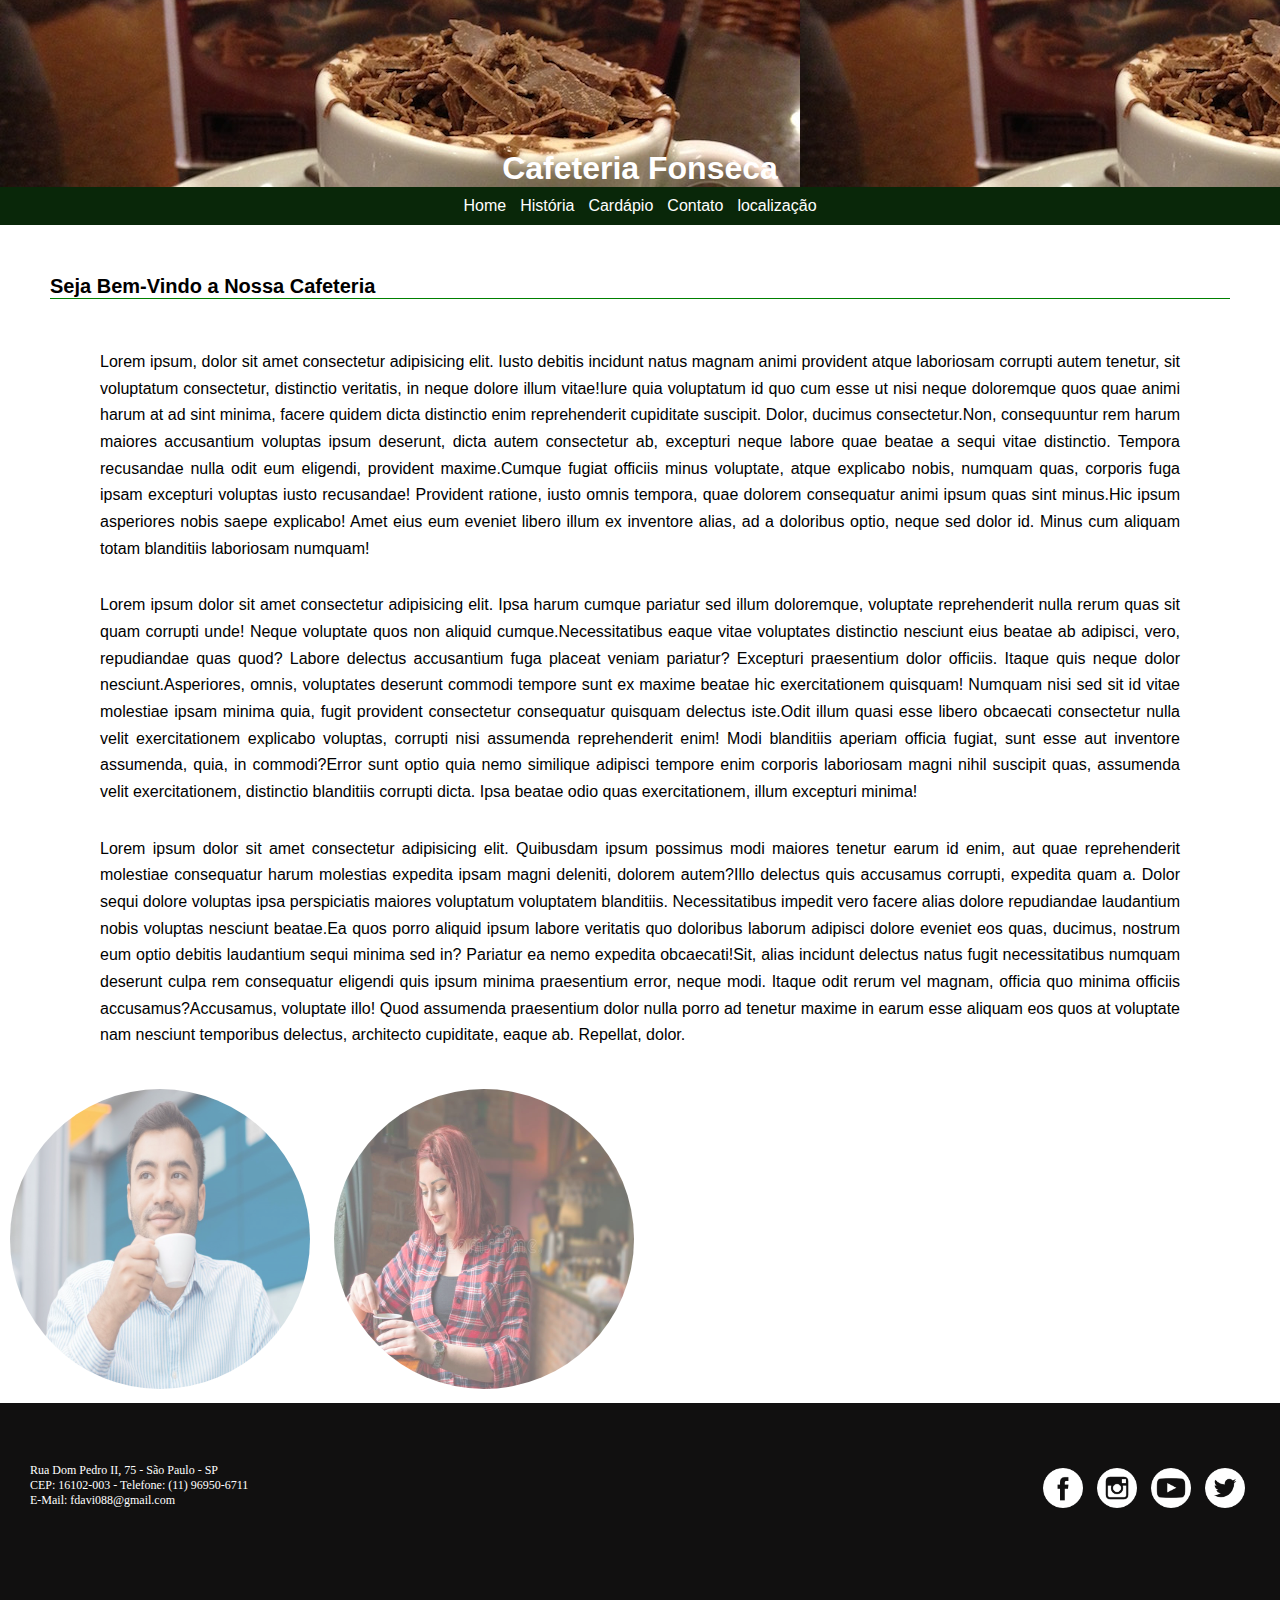
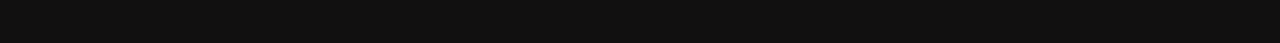
<file: index.html>
<!DOCTYPE html>
<html lang="pt-br">
<head>
    <meta charset="UTF-8">
    <meta http-equiv="X-UA-Compatible" content="IE=edge">
    <meta name="viewport" content="width=device-width, initial-scale=1.0">
    <title>Cafeteria Fonseca</title>
    <link rel="stylesheet" href="css/style.css">
</head>
<body>
    <!-- Vamos criar as áreas semanticas do site  
          As áreas são:
             header -> cabeçalho
                 nav -> barra de navegação entre as páginas
             main -> Área principal de dados de cada página
             footer -> rodapé com informações de localização e 
             redes sociais.
    -->
    <!-- INICIO DA ÁREA DO HEADER -->
    <header>
       <h1> Cafeteria Fonseca </h1>
       <nav>
           <ul>
               <li><a href="index.html">Home</a></li>
               <li><a href="historia.html">História</a></li>
               <li><a href="cardapio.html">Cardápio</a></li>
               <li><a href="contato.html">Contato</a></li>
               <li><a href="localizacao.html">localização</a></li>
           </ul>
       </nav>  
    </header>
    <!-- FIM DA ÁREA DO HEADER -->
    <!-- INICIO DA ÁREA DO MAIN -->
    <main>
       <h2>Seja Bem-Vindo a Nossa Cafeteria</h2>
        <p><span>Lorem ipsum, dolor sit amet consectetur adipisicing elit. Iusto debitis incidunt natus magnam animi provident atque laboriosam corrupti autem tenetur, sit voluptatum consectetur, distinctio veritatis, in neque dolore illum vitae!</span><span>Iure quia voluptatum id quo cum esse ut nisi neque doloremque quos quae animi harum at ad sint minima, facere quidem dicta distinctio enim reprehenderit cupiditate suscipit. Dolor, ducimus consectetur.</span><span>Non, consequuntur rem harum maiores accusantium voluptas ipsum deserunt, dicta autem consectetur ab, excepturi neque labore quae beatae a sequi vitae distinctio. Tempora recusandae nulla odit eum eligendi, provident maxime.</span><span>Cumque fugiat officiis minus voluptate, atque explicabo nobis, numquam quas, corporis fuga ipsam excepturi voluptas iusto recusandae! Provident ratione, iusto omnis tempora, quae dolorem consequatur animi ipsum quas sint minus.</span><span>Hic ipsum asperiores nobis saepe explicabo! Amet eius eum eveniet libero illum ex inventore alias, ad a doloribus optio, neque sed dolor id. Minus cum aliquam totam blanditiis laboriosam numquam!</span></p>
        <p><span>Lorem ipsum dolor sit amet consectetur adipisicing elit. Ipsa harum cumque pariatur sed illum doloremque, voluptate reprehenderit nulla rerum quas sit quam corrupti unde! Neque voluptate quos non aliquid cumque.</span><span>Necessitatibus eaque vitae voluptates distinctio nesciunt eius beatae ab adipisci, vero, repudiandae quas quod? Labore delectus accusantium fuga placeat veniam pariatur? Excepturi praesentium dolor officiis. Itaque quis neque dolor nesciunt.</span><span>Asperiores, omnis, voluptates deserunt commodi tempore sunt ex maxime beatae hic exercitationem quisquam! Numquam nisi sed sit id vitae molestiae ipsam minima quia, fugit provident consectetur consequatur quisquam delectus iste.</span><span>Odit illum quasi esse libero obcaecati consectetur nulla velit exercitationem explicabo voluptas, corrupti nisi assumenda reprehenderit enim! Modi blanditiis aperiam officia fugiat, sunt esse aut inventore assumenda, quia, in commodi?</span><span>Error sunt optio quia nemo similique adipisci tempore enim corporis laboriosam magni nihil suscipit quas, assumenda velit exercitationem, distinctio blanditiis corrupti dicta. Ipsa beatae odio quas exercitationem, illum excepturi minima!</span></p>
        <p><span>Lorem ipsum dolor sit amet consectetur adipisicing elit. Quibusdam ipsum possimus modi maiores tenetur earum id enim, aut quae reprehenderit molestiae consequatur harum molestias expedita ipsam magni deleniti, dolorem autem?</span><span>Illo delectus quis accusamus corrupti, expedita quam a. Dolor sequi dolore voluptas ipsa perspiciatis maiores voluptatum voluptatem blanditiis. Necessitatibus impedit vero facere alias dolore repudiandae laudantium nobis voluptas nesciunt beatae.</span><span>Ea quos porro aliquid ipsum labore veritatis quo doloribus laborum adipisci dolore eveniet eos quas, ducimus, nostrum eum optio debitis laudantium sequi minima sed in? Pariatur ea nemo expedita obcaecati!</span><span>Sit, alias incidunt delectus natus fugit necessitatibus numquam deserunt culpa rem consequatur eligendi quis ipsum minima praesentium error, neque modi. Itaque odit rerum vel magnam, officia quo minima officiis accusamus?</span><span>Accusamus, voluptate illo! Quod assumenda praesentium dolor nulla porro ad tenetur maxime in earum esse aliquam eos quos at voluptate nam nesciunt temporibus delectus, architecto cupiditate, eaque ab. Repellat, dolor.</span></p>
        
        <div id="imghome">
            <img src="img/tomarcafe1.jpg">
            <img src="img/tomarcafe3.jpg">

        </div>


    </main> 
    <!-- FIM DA ÁREA DO MAIN -->
    <!-- INICIO DA ÁREA DO FOOTER -->
    <footer>
        <div id="end">
            <p>Rua Dom Pedro II, 75 - São Paulo - SP</p>
            <p>CEP: 16102-003 - Telefone: (11) 96950-6711</p>
            <p>E-Mail: fdavi088@gmail.com</p>
        </div>
        <div id="redes">
              <!-- Comando "target="_blank"" serve pra quando o usuário clicar no link
                   de uma rede, ele abrir uma nova guia no navegador
                 -->
            <a href="htttp://www.facebook.com" target="_blank">
               <img src="img/facebook.png">
            </a>
            <a href="htttp://www.instagram.com" target="_blank">
                <img src="img/instagram.png">
            </a>
            <a href="htttp://www.youtube.com" target="_blank">
                <img src="img/youtube.png">
            </a>
            <a href="htttp://www.twitter.com" target="_blank">
                <img src="img/twitter.png">
            </a>
        </div>
    </footer>

















</body>
</html>
</file>
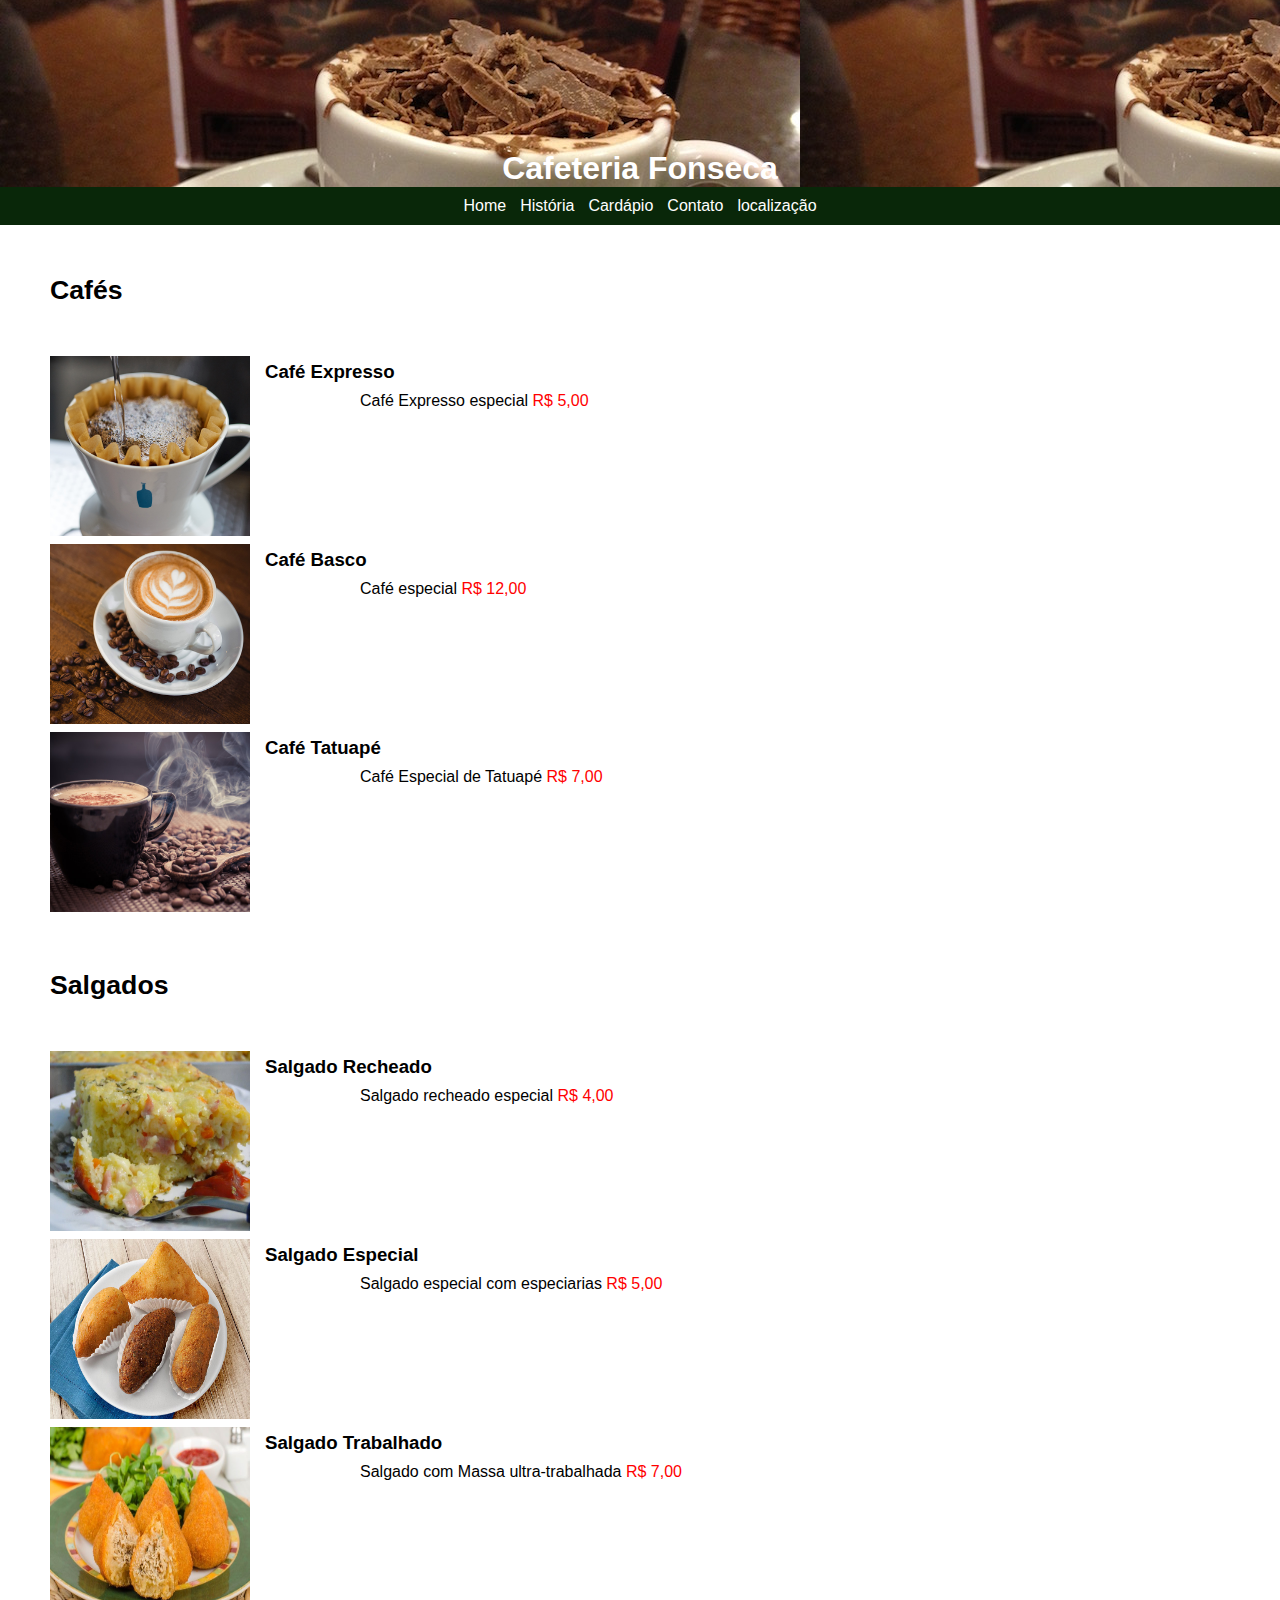
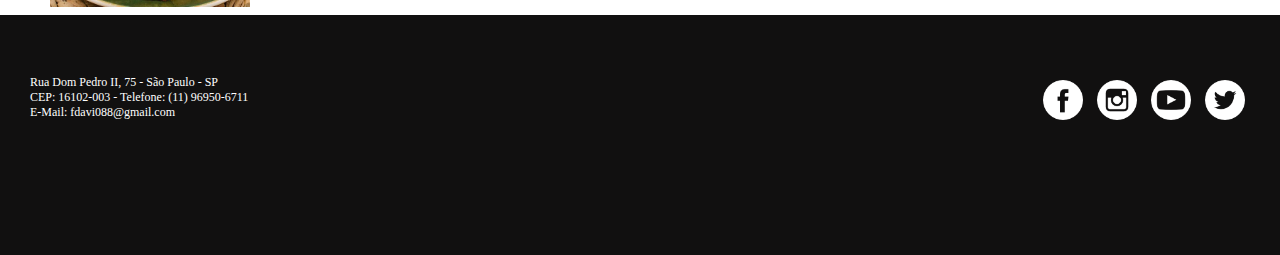
<file: cardapio.html>
<!DOCTYPE html>
<html lang="pt-br">
<head>
    <meta charset="UTF-8">
    <meta http-equiv="X-UA-Compatible" content="IE=edge">
    <meta name="viewport" content="width=device-width, initial-scale=1.0">
    <title>Cafeteria Fonseca</title>
    <link rel="stylesheet" href="css/style.css">
</head>
<body>
    <!-- Vamos criar as áreas semanticas do site  
          As áreas são:
             header -> cabeçalho
                 nav -> barra de navegação entre as páginas
             main -> Área principal de dados de cada página
             footer -> rodapé com informações de localização e 
             redes sociais.
    -->
    <!-- INICIO DA ÁREA DO HEADER -->
    <header>
       <h1> Cafeteria Fonseca </h1>
       <nav>
           <ul>
               <li><a href="index.html">Home</a></li>
               <li><a href="historia.html">História</a></li>
               <li><a href="cardapio.html">Cardápio</a></li>
               <li><a href="contato.html">Contato</a></li>
               <li><a href="localizacao.html">localização</a></li>
           </ul>
       </nav>  
    </header>
    <!-- FIM DA ÁREA DO HEADER -->
    <!-- INICIO DA ÁREA DO MAIN -->
    <main>
        <h3>Cafés</h3>
        <!-- inicio da área dos cafés -->
        <div id="area">
            <!-- Inicio do conteudo dos cafés-->
            <div id="conteudo">
                <!-- inicio da área imagem -->
                <div id="imagem">
                    <img src="img/cafe9.jpg" alt="Café Expresso">



                </div> 
                <!-- fim da área imagem -->
                <!-- inicio da área do texto da imagem -->
                <div id="texto">
                    <h5>Café Expresso</h5>
                    <p>Café Expresso especial<span> R$ 5,00</span></p>


                </div>
                <!-- fim da área do  texto da imagem -->
            </div>
            <!-- fim da área do conteudo dos cafés -->

            <!-- Inicio do conteudo dos cafés-->
            <div id="conteudo">
                <!-- inicio da área imagem -->
                <div id="imagem">
                    <img src="img/cafe2.jpg" alt="Café Basco">



                </div> 
                <!-- fim da área imagem -->
                <!-- inicio da área do texto da imagem -->
                <div id="texto">
                    <h5>Café Basco</h5>
                    <p>Café especial<span> R$ 12,00</span></p>


                </div>
                <!-- fim da área do  texto da imagem -->
            </div>
            <!-- fim da área do conteudo dos cafés -->

            <!-- Inicio do conteudo dos cafés-->
            <div id="conteudo">
                <!-- inicio da área imagem -->
                <div id="imagem">
                    <img src="img/cafe5.jpg" alt="Café Tatuapé">



                </div> 
                <!-- fim da área imagem -->
                <!-- inicio da área do texto da imagem -->
                <div id="texto">
                    <h5>Café Tatuapé</h5>
                    <p>Café Especial de Tatuapé<span> R$ 7,00</span></p>


                </div>
                <!-- fim da área do  texto da imagem -->
            </div>
            <!-- fim da área do conteudo dos cafés -->
        </div>
        <!-- fim da área dos cafés -->





               

       
       
       
       
        <h3>Salgados</h3>
        <!-- inicio da área dos salgados -->
        <div id="area">
            <!-- Inicio do conteudo dos salgados-->
            <div id="conteudo">
                <!-- inicio da área imagem -->
                <div id="imagem">
                    <img src="img/salgado1.jpg" alt="Salgado recheado">



                </div> 
                <!-- fim da área imagem -->
                <!-- inicio da área do texto da imagem -->
                <div id="texto">
                    <h5>Salgado Recheado</h5>
                    <p>Salgado recheado especial<span> R$ 4,00</span></p>


                </div>
                <!-- fim da área do  texto da imagem -->
            </div>
            <!-- fim da área do conteudo dos cafés -->

            <!-- Inicio do conteudo dos cafés-->
            <div id="conteudo">
                <!-- inicio da área imagem -->
                <div id="imagem">
                    <img src="img/salgado10.jpg" alt="Salgado Especial">



                </div> 
                <!-- fim da área imagem -->
                <!-- inicio da área do texto da imagem -->
                <div id="texto">
                    <h5>Salgado Especial</h5>
                    <p>Salgado especial com especiarias<span> R$ 5,00</span></p>


                </div>
                <!-- fim da área do  texto da imagem -->
            </div>
            <!-- fim da área do conteudo dos salgados -->

            <!-- Inicio do conteudo dos salgados-->
            <div id="conteudo">
                <!-- inicio da área imagem -->
                <div id="imagem">
                    <img src="img/salgado3.jpg" alt="Salgado Massa ultra-trabalhada">



                </div> 
                <!-- fim da área imagem -->
                <!-- inicio da área do texto da imagem -->
                <div id="texto">
                    <h5>Salgado Trabalhado</h5>
                    <p>Salgado com Massa ultra-trabalhada<span> R$ 7,00</span></p>


                </div>
                <!-- fim da área do  texto da imagem -->
            </div>
            <!-- fim da área do conteudo dos salgados -->
        </div>
        <!-- fim da área dos salgados -->


    </main> 
    <!-- FIM DA ÁREA DO MAIN -->
    <!-- INICIO DA ÁREA DO FOOTER -->
    <footer>
        <div id="end">
            <p>Rua Dom Pedro II, 75 - São Paulo - SP</p>
            <p>CEP: 16102-003 - Telefone: (11) 96950-6711</p>
            <p>E-Mail: fdavi088@gmail.com</p>
        </div>
        <div id="redes">
              <!-- Comando "target="_blank"" serve pra quando o usuário clicar no link
                   de uma rede, ele abrir uma nova guia no navegador
                 -->
            <a href="htttp://www.facebook.com" target="_blank">
               <img src="img/facebook.png">
            </a>
            <a href="htttp://www.instagram.com" target="_blank">
                <img src="img/instagram.png">
            </a>
            <a href="htttp://www.youtube.com" target="_blank">
                <img src="img/youtube.png">
            </a>
            <a href="htttp://www.twitter.com" target="_blank">
                <img src="img/twitter.png">
            </a>
        </div>
    </footer>

















</body>
</html>
</file>
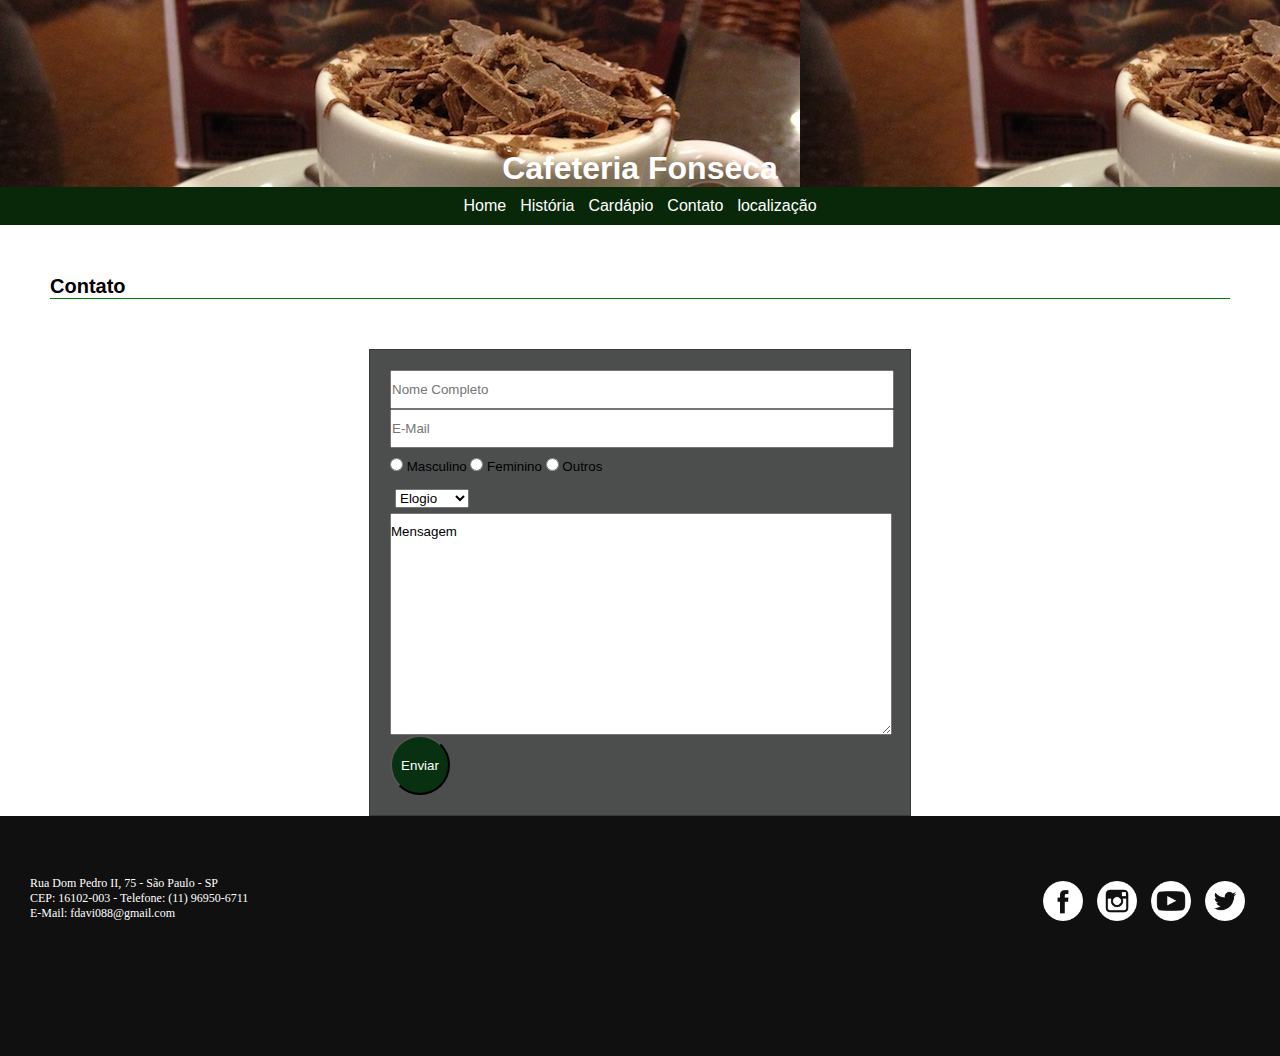
<file: contato.html>
<!DOCTYPE html>
<html lang="pt-br">
<head>
    <meta charset="UTF-8">
    <meta http-equiv="X-UA-Compatible" content="IE=edge">
    <meta name="viewport" content="width=device-width, initial-scale=1.0">
    <title>Cafeteria Fonseca</title>
    <link rel="stylesheet" href="css/style.css">
</head>
<body>
    <!-- Vamos criar as áreas semanticas do site  
          As áreas são:
             header -> cabeçalho
                 nav -> barra de navegação entre as páginas
             main -> Área principal de dados de cada página
             footer -> rodapé com informações de localização e 
             redes sociais.
    -->
    <!-- INICIO DA ÁREA DO HEADER -->
    <header>
       <h1> Cafeteria Fonseca </h1>
       <nav>
           <ul>
               <li><a href="index.html">Home</a></li>
               <li><a href="historia.html">História</a></li>
               <li><a href="cardapio.html">Cardápio</a></li>
               <li><a href="contato.html">Contato</a></li>
               <li><a href="localizacao.html">localização</a></li>
           </ul>
       </nav>  
    </header>
    <!-- FIM DA ÁREA DO HEADER -->
    <!-- INICIO DA ÁREA DO MAIN -->
    <main>
      <h2>Contato</h2>
       <!-- Criação de formulário com as tags HTML  
        form -> formulário
        input -> Caixa para o Usuário fazer a entrada de texto
        input radio -> Botão de opção
        select -> Menu de Seleção
        textarea -> Caixa onde o usuário poderá escrever uma mensagem
        input submit -> Botão para o envio de Dados--> 

      <form>

        <input type="text" placeholder="Nome Completo" required>
        <input type="email" placeholder="E-Mail" required>
        <span>
            <input type="radio" name="Sexo" value="Masculino"> Masculino
            <input type="radio" name="Sexo" value="Feminino"> Feminino
            <input type="radio" name="Sexo" value="Outros"> Outros
        </span>
        <select>
            <option>Elogio</option>
            <option>Crítica</option>
            <option>Dúvida</option>
            <option>Outros...</option>
        </select>
        <textarea>Mensagem</textarea>
        <input type="submit" value="Enviar">
        
        
      </form>
     

    </main> 
    <!-- FIM DA ÁREA DO MAIN -->
    <!-- INICIO DA ÁREA DO FOOTER -->
    <footer>
        <div id="end">
            <p>Rua Dom Pedro II, 75 - São Paulo - SP</p>
            <p>CEP: 16102-003 - Telefone: (11) 96950-6711</p>
            <p>E-Mail: fdavi088@gmail.com</p>
        </div>
        <div id="redes">
              <!-- Comando "target="_blank"" serve pra quando o usuário clicar no link
                   de uma rede, ele abrir uma nova guia no navegador
                 -->
            <a href="htttp://www.facebook.com" target="_blank">
               <img src="img/facebook.png">
            </a>
            <a href="htttp://www.instagram.com" target="_blank">
                <img src="img/instagram.png">
            </a>
            <a href="htttp://www.youtube.com" target="_blank">
                <img src="img/youtube.png">
            </a>
            <a href="htttp://www.twitter.com" target="_blank">
                <img src="img/twitter.png">
            </a>
        </div>
    </footer>

















</body>
</html>
</file>
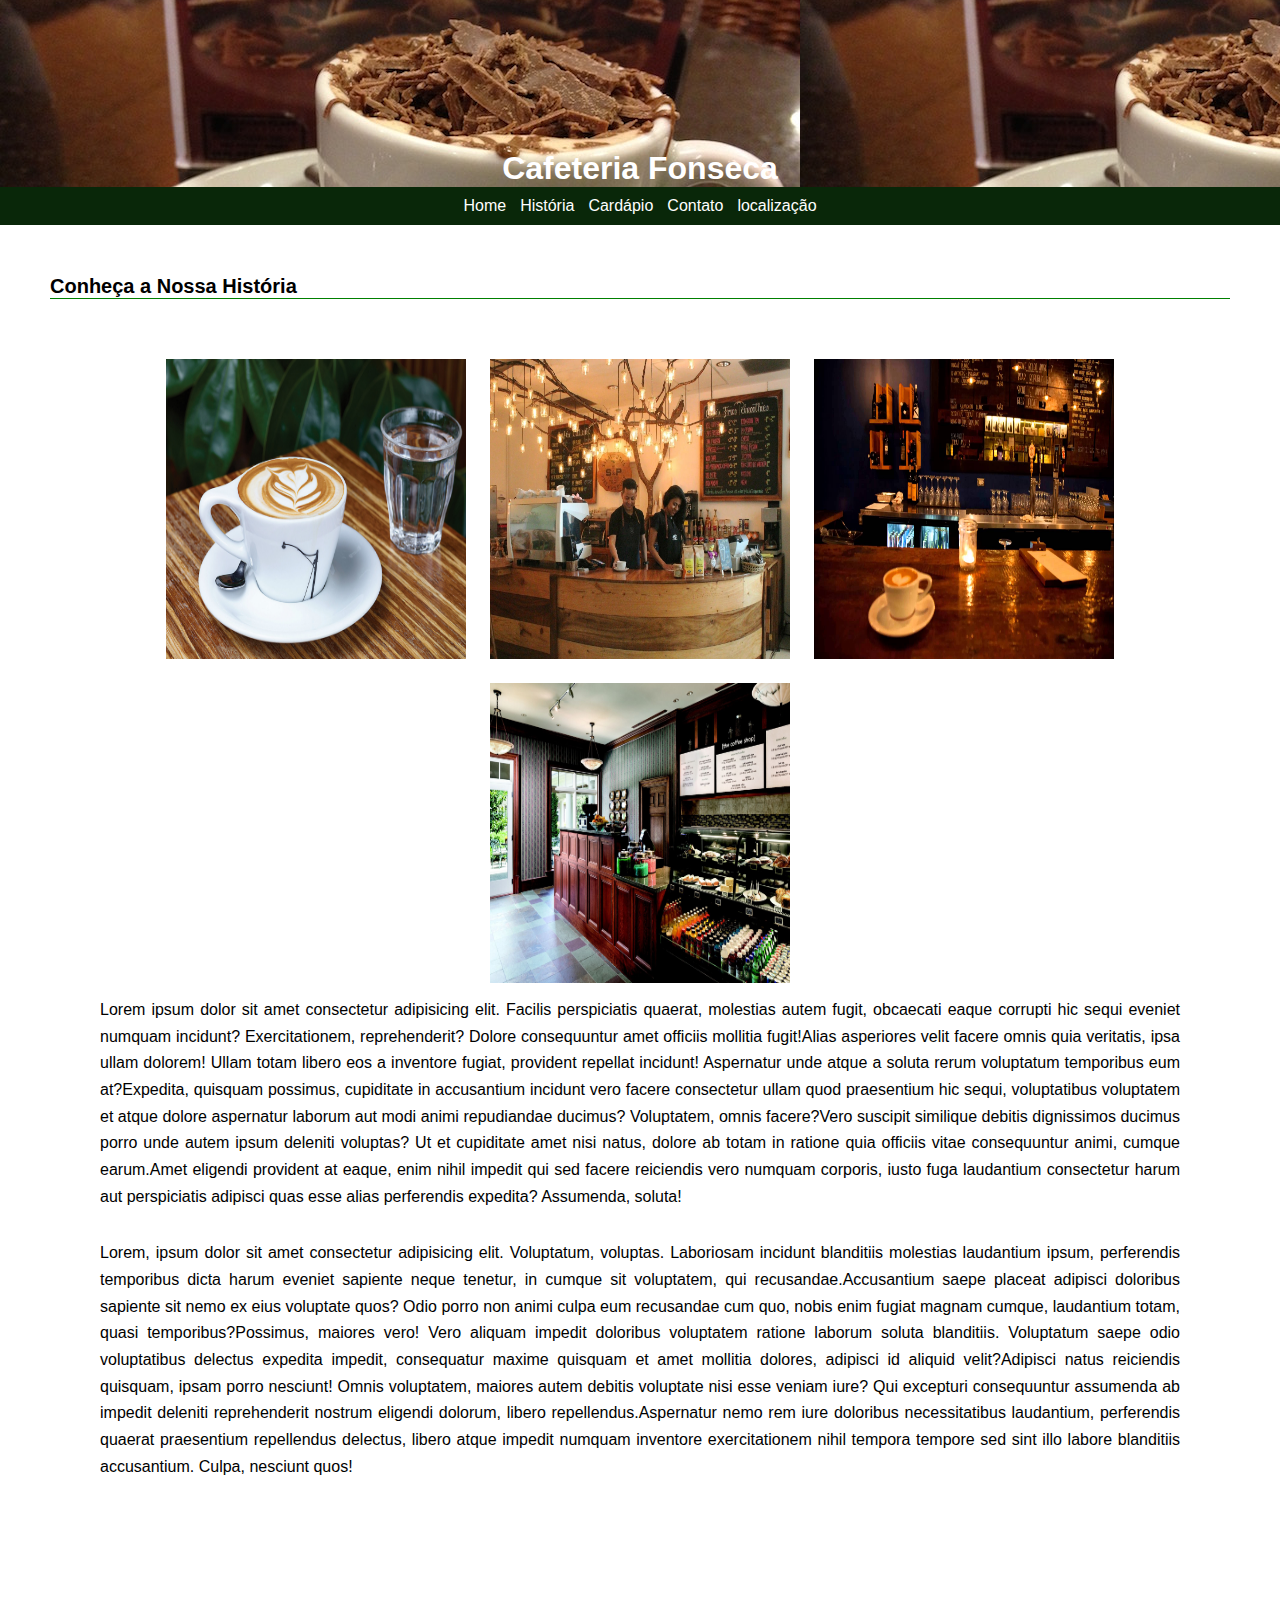
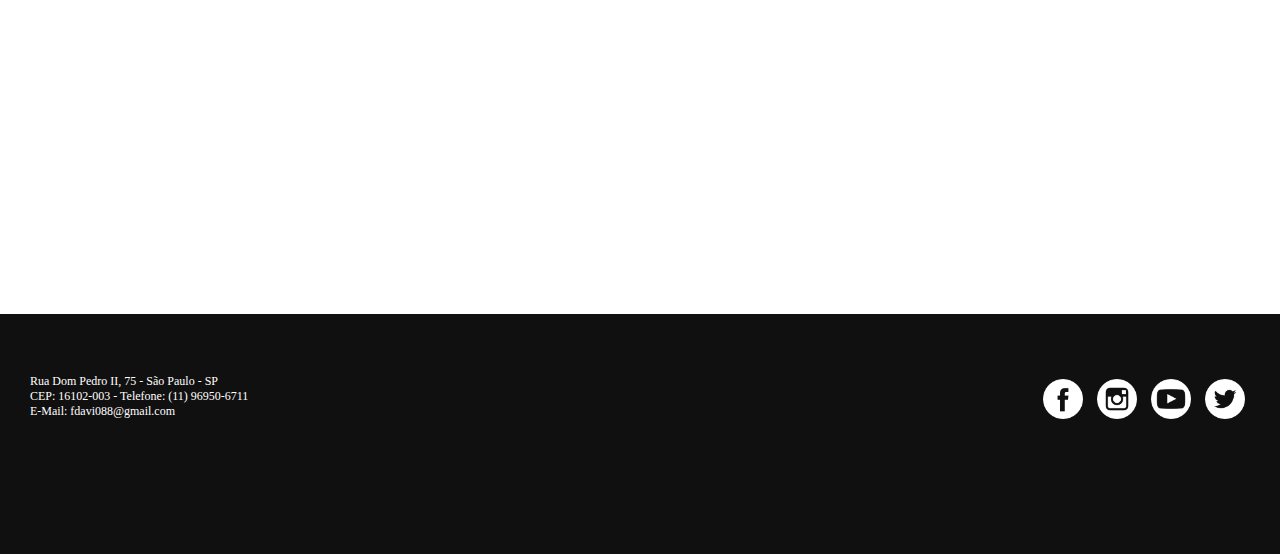
<file: historia.html>
<!DOCTYPE html>
<html lang="pt-br">
<head>
    <meta charset="UTF-8">
    <meta http-equiv="X-UA-Compatible" content="IE=edge">
    <meta name="viewport" content="width=device-width, initial-scale=1.0">
    <title>Cafeteria Fonseca</title>
    <link rel="stylesheet" href="css/style.css">
</head>
<body>
    <!-- Vamos criar as áreas semanticas do site  
          As áreas são:
             header -> cabeçalho
                 nav -> barra de navegação entre as páginas
             main -> Área principal de dados de cada página
             footer -> rodapé com informações de localização e 
             redes sociais.
    -->
    <!-- INICIO DA ÁREA DO HEADER -->
    <header>
       <h1> Cafeteria Fonseca </h1>
       <nav>
           <ul>
               <li><a href="index.html">Home</a></li>
               <li><a href="historia.html">História</a></li>
               <li><a href="cardapio.html">Cardápio</a></li>
               <li><a href="contato.html">Contato</a></li>
               <li><a href="localizacao.html">localização</a></li>
           </ul>
       </nav>  
    </header>
    <!-- FIM DA ÁREA DO HEADER -->
    <!-- INICIO DA ÁREA DO MAIN -->
    <main>
       <h2>Conheça a Nossa História</h2>
       <div id="imghistoria">
           <img src="img/cafeteria6.jpg" alt="">
           <img src="img/cafeteria5.jpg" alt="">
           <img src="img/cafeteria4.jpg" alt="">
           <img src="img/cafeteria3.jpg" alt="">
       </div>
       <p><span>Lorem ipsum dolor sit amet consectetur adipisicing elit. Facilis perspiciatis quaerat, molestias autem fugit, obcaecati eaque corrupti hic sequi eveniet numquam incidunt? Exercitationem, reprehenderit? Dolore consequuntur amet officiis mollitia fugit!</span><span>Alias asperiores velit facere omnis quia veritatis, ipsa ullam dolorem! Ullam totam libero eos a inventore fugiat, provident repellat incidunt! Aspernatur unde atque a soluta rerum voluptatum temporibus eum at?</span><span>Expedita, quisquam possimus, cupiditate in accusantium incidunt vero facere consectetur ullam quod praesentium hic sequi, voluptatibus voluptatem et atque dolore aspernatur laborum aut modi animi repudiandae ducimus? Voluptatem, omnis facere?</span><span>Vero suscipit similique debitis dignissimos ducimus porro unde autem ipsum deleniti voluptas? Ut et cupiditate amet nisi natus, dolore ab totam in ratione quia officiis vitae consequuntur animi, cumque earum.</span><span>Amet eligendi provident at eaque, enim nihil impedit qui sed facere reiciendis vero numquam corporis, iusto fuga laudantium consectetur harum aut perspiciatis adipisci quas esse alias perferendis expedita? Assumenda, soluta!</span></p>
       <p><span>Lorem, ipsum dolor sit amet consectetur adipisicing elit. Voluptatum, voluptas. Laboriosam incidunt blanditiis molestias laudantium ipsum, perferendis temporibus dicta harum eveniet sapiente neque tenetur, in cumque sit voluptatem, qui recusandae.</span><span>Accusantium saepe placeat adipisci doloribus sapiente sit nemo ex eius voluptate quos? Odio porro non animi culpa eum recusandae cum quo, nobis enim fugiat magnam cumque, laudantium totam, quasi temporibus?</span><span>Possimus, maiores vero! Vero aliquam impedit doloribus voluptatem ratione laborum soluta blanditiis. Voluptatum saepe odio voluptatibus delectus expedita impedit, consequatur maxime quisquam et amet mollitia dolores, adipisci id aliquid velit?</span><span>Adipisci natus reiciendis quisquam, ipsam porro nesciunt! Omnis voluptatem, maiores autem debitis voluptate nisi esse veniam iure? Qui excepturi consequuntur assumenda ab impedit deleniti reprehenderit nostrum eligendi dolorum, libero repellendus.</span><span>Aspernatur nemo rem iure doloribus necessitatibus laudantium, perferendis quaerat praesentium repellendus delectus, libero atque impedit numquam inventore exercitationem nihil tempora tempore sed sint illo labore blanditiis accusantium. Culpa, nesciunt quos!</span></p>
       
         <div id="video">
            <iframe src="https://www.youtube.com/embed/9deSqzDTMwQ" title="YouTube video player" frameborder="0" allow="accelerometer; autoplay; clipboard-write; encrypted-media; gyroscope; picture-in-picture" allowfullscreen></iframe>
         </div>
    </main> 
    <!-- FIM DA ÁREA DO MAIN -->
    <!-- INICIO DA ÁREA DO FOOTER -->
    <footer>
        <div id="end">
            <p>Rua Dom Pedro II, 75 - São Paulo - SP</p>
            <p>CEP: 16102-003 - Telefone: (11) 96950-6711</p>
            <p>E-Mail: fdavi088@gmail.com</p>
        </div>
        <div id="redes">
              <!-- Comando "target="_blank"" serve pra quando o usuário clicar no link
                   de uma rede, ele abrir uma nova guia no navegador
                 -->
            <a href="htttp://www.facebook.com" target="_blank">
               <img src="img/facebook.png">
            </a>
            <a href="htttp://www.instagram.com" target="_blank">
                <img src="img/instagram.png">
            </a>
            <a href="htttp://www.youtube.com" target="_blank">
                <img src="img/youtube.png">
            </a>
            <a href="htttp://www.twitter.com" target="_blank">
                <img src="img/twitter.png">
            </a>
        </div>
    </footer>

















</body>
</html>
</file>
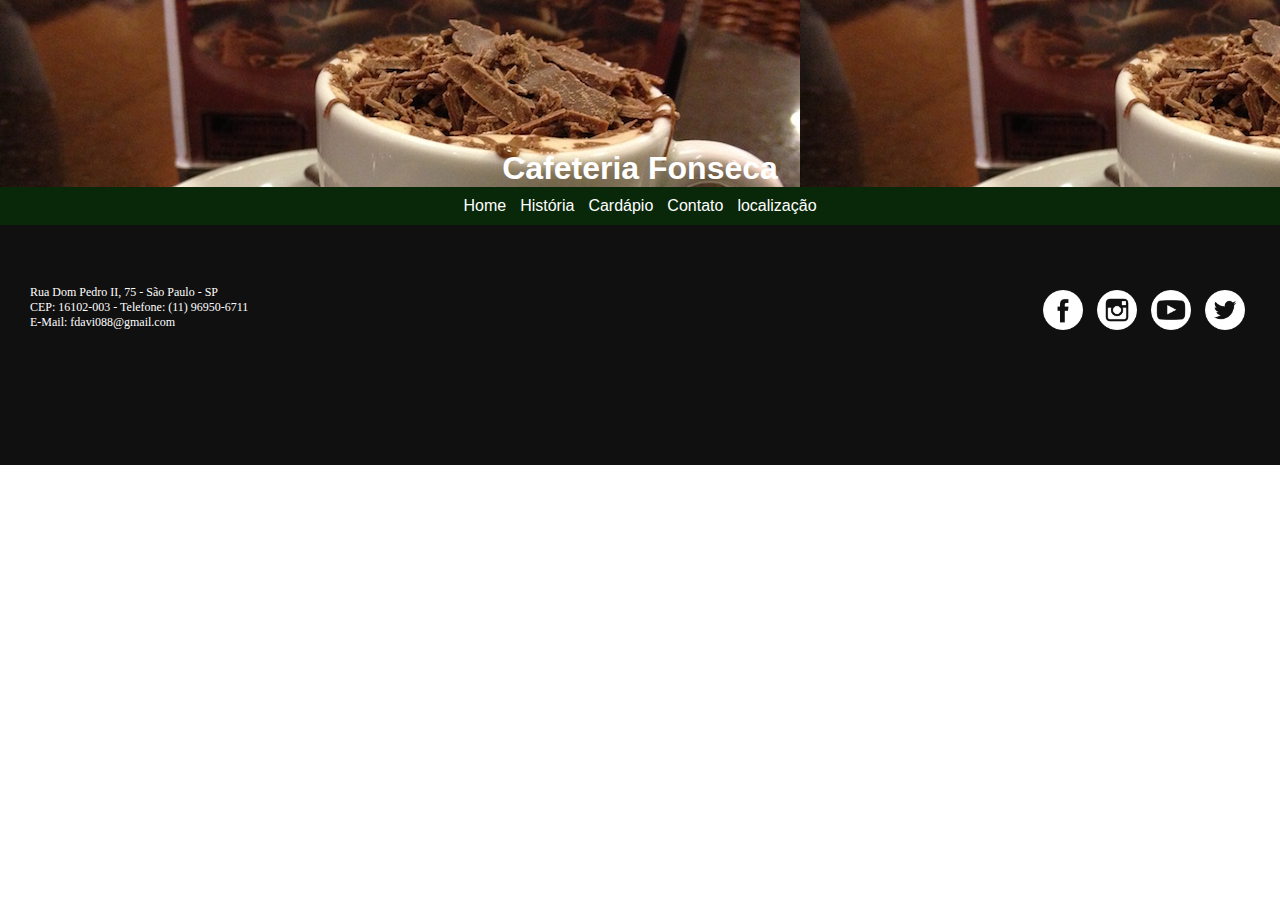
<file: layout.html>
<!DOCTYPE html>
<html lang="pt-br">
<head>
    <meta charset="UTF-8">
    <meta http-equiv="X-UA-Compatible" content="IE=edge">
    <meta name="viewport" content="width=device-width, initial-scale=1.0">
    <title>Cafeteria Fonseca</title>
    <link rel="stylesheet" href="css/style.css">
</head>
<body>
    <!-- Vamos criar as áreas semanticas do site  
          As áreas são:
             header -> cabeçalho
                 nav -> barra de navegação entre as páginas
             main -> Área principal de dados de cada página
             footer -> rodapé com informações de localização e 
             redes sociais.
    -->
    <!-- INICIO DA ÁREA DO HEADER -->
    <header>
       <h1> Cafeteria Fonseca </h1>
       <nav>
           <ul>
               <li><a href="index.html">Home</a></li>
               <li><a href="historia.html">História</a></li>
               <li><a href="cardapio.html">Cardápio</a></li>
               <li><a href="contato.html">Contato</a></li>
               <li><a href="localizacao.html">localização</a></li>
           </ul>
       </nav>  
    </header>
    <!-- FIM DA ÁREA DO HEADER -->
    <!-- INICIO DA ÁREA DO MAIN -->
    <main></main> 
    <!-- FIM DA ÁREA DO MAIN -->
    <!-- INICIO DA ÁREA DO FOOTER -->
    <footer>
        <div id="end">
            <p>Rua Dom Pedro II, 75 - São Paulo - SP</p>
            <p>CEP: 16102-003 - Telefone: (11) 96950-6711</p>
            <p>E-Mail: fdavi088@gmail.com</p>
        </div>
        <div id="redes">
              <!-- Comando "target="_blank"" serve pra quando o usuário clicar no link
                   de uma rede, ele abrir uma nova guia no navegador
                 -->
            <a href="htttp://www.facebook.com" target="_blank">
               <img src="img/facebook.png">
            </a>
            <a href="htttp://www.instagram.com" target="_blank">
                <img src="img/instagram.png">
            </a>
            <a href="htttp://www.youtube.com" target="_blank">
                <img src="img/youtube.png">
            </a>
            <a href="htttp://www.twitter.com" target="_blank">
                <img src="img/twitter.png">
            </a>
        </div>
    </footer>

















</body>
</html>
</file>
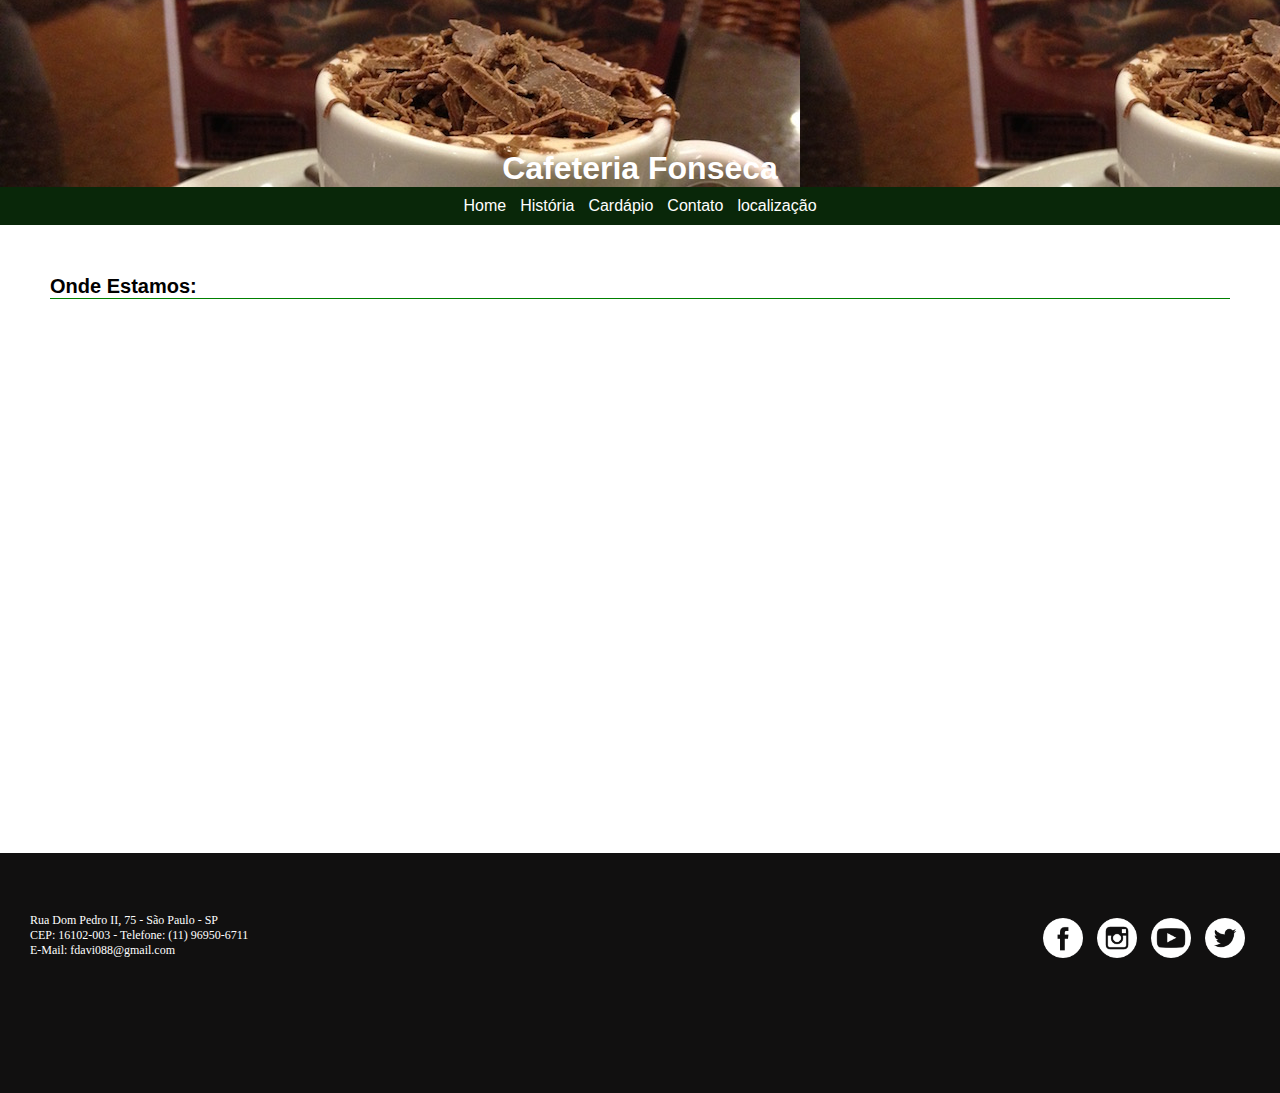
<file: localizacao.html>
<!DOCTYPE html>
<html lang="pt-br">
<head>
    <meta charset="UTF-8">
    <meta http-equiv="X-UA-Compatible" content="IE=edge">
    <meta name="viewport" content="width=device-width, initial-scale=1.0">
    <title>Cafeteria Fonseca</title>
    <link rel="stylesheet" href="css/style.css">
</head>
<body>
    <!-- Vamos criar as áreas semanticas do site  
          As áreas são:
             header -> cabeçalho
                 nav -> barra de navegação entre as páginas
             main -> Área principal de dados de cada página
             footer -> rodapé com informações de localização e 
             redes sociais.
    -->
    <!-- INICIO DA ÁREA DO HEADER -->
    <header>
       <h1> Cafeteria Fonseca </h1>
       <nav>
           <ul>
               <li><a href="index.html">Home</a></li>
               <li><a href="historia.html">História</a></li>
               <li><a href="cardapio.html">Cardápio</a></li>
               <li><a href="contato.html">Contato</a></li>
               <li><a href="localizacao.html">localização</a></li>
           </ul>
       </nav>  
    </header>
    <!-- FIM DA ÁREA DO HEADER -->
    <!-- INICIO DA ÁREA DO MAIN -->
    <main>
        <h2>Onde Estamos:</h2>
        <div id="mapa">
            <iframe src="https://www.google.com/maps/embed?pb=!1m18!1m12!1m3!1d29265.967620886153!2d-46.38082240079818!3d-23.523654676112397!2m3!1f0!2f0!3f0!3m2!1i1024!2i768!4f13.1!3m3!1m2!1s0x0%3A0xd6462307f1d31df!2sCafeteria%20Mr.Cut!5e0!3m2!1spt-PT!2sbr!4v1627248361246!5m2!1spt-PT!2sbr" style="border:0;" allowfullscreen="" loading="lazy"></iframe>
        </div>
    </main> 
    <!-- FIM DA ÁREA DO MAIN -->
    <!-- INICIO DA ÁREA DO FOOTER -->
    <footer>
        <div id="end">
            <p>Rua Dom Pedro II, 75 - São Paulo - SP</p>
            <p>CEP: 16102-003 - Telefone: (11) 96950-6711</p>
            <p>E-Mail: fdavi088@gmail.com</p>
        </div>
        <div id="redes">
              <!-- Comando "target="_blank"" serve pra quando o usuário clicar no link
                   de uma rede, ele abrir uma nova guia no navegador
                 -->
            <a href="htttp://www.facebook.com" target="_blank">
               <img src="img/facebook.png">
            </a>
            <a href="htttp://www.instagram.com" target="_blank">
                <img src="img/instagram.png">
            </a>
            <a href="htttp://www.youtube.com" target="_blank">
                <img src="img/youtube.png">
            </a>
            <a href="htttp://www.twitter.com" target="_blank">
                <img src="img/twitter.png">
            </a>
        </div>
    </footer>

















</body>
</html>
</file>
<file: css/style.css>
/* A aplicação do Asterisco(*) no arquivo do CSS informa ao navegador que todos 
os elementos da tela receberão esta formatação */
* {
  margin: 0; /* Estamos zerando as margens externas dos elementos*/
  padding: 0; /* Estamos zerando as margens internas dos elementos*/
}
/* Vamos aplicar ana tag Header cor de fundo e padding  */
header {
  background-image: url("../img/cafe6.jpg");
  background-position: 0-100px;
  padding-top: 150px;
  transition: ease 1s; /*Efeito de animação com transition. Efeito ease 
                       com tempo de 2s*/
}
/* Formatar a Tag h1 que está dentro do header */
header h1 {
  color: #fff; /*Cor da Letra*/
  font-family: "Arial"; /*Mudar o tipo da letra pra Arial*/
  text-align: center; /*Alinhando o texto no centro*/
}
header nav {
  background-color: rgb(9, 39, 9);
  text-align: center;
  padding: 5px;
}
header nav ul li {
  /* Vamos exibir os itens da lista um ao lado do outro. Usaremos
  O comando display (tela|exibir) inline-block(bloco em linha)  */
  display: inline-block;
  margin: 5px;
}
header nav ul li a {
  color: #fff;
  font-family: "Arial";
  /* Comando pra retirar a decoração ou sublinhagem do texto */
  text-decoration: none;
}
header nav ul li a:hover {
  color: seagreen;
}
footer {
  /* Aplicando cor de fundo no rodapé */
  background-color: rgb(17, 16, 16);
  /* Aplicando margem interna */
  padding: 30px;
  padding-top: 60px;
  /* Altura do rodapé */
  height: 150px;
}
/* Para fazer a formatação em um id definido é necessário que 
você adicione sustenido (#) ao inicio do nome do id. Neste caso
nossa div tem o id chamado end, então aplicamos desta forma: #end */
footer #end {
  color: #fff;
  font-family: "Verdana";
  font-size: 12px;
  float: left;
}
footer #redes {
  /* border: solid 1px green; */
  float: right;
}
footer #redes a {
  text-decoration: none;
}
footer #redes a img {
  width: 40px; /*Diminuir a largura da imagem*/
  right: 40px; /*Diminuir a altura da imagem*/
  margin: 5px; /*Criar um espaço entre uma rede e outra*/
  transition: ease 0.5s;
}
footer #redes a img:hover {
  /* Realizar uma rotação de 360º na imagem */
  transform: rotate(360deg);
}
/*--------------- INÍCIO DA FORMATAÇÃO DA PÁGINA INDEX------------ */
main h2 {
  font-family: "Arial";
  font-size: 20px;
  margin: 50px;
  border-bottom: green 1px solid;
}
main p {
  margin-left: 100px; /*Criando margens no texto para não ficarem colados no canto da tela*/
  margin-right: 100px;
  margin-bottom: 30px; /*margem na parte inferior de cada parágrafo*/
  text-align: justify; /*Ajustando as linhas para ficarem arrumadas*/
  font-size: 12pt; /*tamanho da letra do texto*/
  line-height: 20pt; /*altura da linha, que dá um efeito de espaçamento entre as linhas*/
  font-family: "Arial";
}
main #imghome img {
  text-align: center; /*colocar as imagens centralizadas*/
  width: 300px;
  height: 300px;
  /* Vamos arredondar os cantos das imagens com o comando border-radius. O valor
  pode ser em pixel ou porcentagem */
  border-radius: 50%;
  margin: 10px; /*para afastar uma imagem da outra*/
  opacity: 0.6;
  transition: ease 0.5s;
}
main #imghome img:hover {
  opacity: 1; /*ao colocar o ponteiro da imagem ela fica viva e nitida*/
  transform: scale(1.1); /*assim a imagem vem pra frente*/
}
/*--------FIM DA FORMATAÇÃO DA PÁGINA INDEX------------*/

/* --------INICIO DA FORMATAÇÃO DA PÁGINA HISTÓRIA------- */
main #imghistoria {
  text-align: center;
}
main #imghistoria img {
  width: 300px;
  height: 300px;
  margin: 10px;
}
main #video {
  text-align: center;
}
main #video iframe {
  width: 90%;
  height: 400px;
}

/* --------FIM DA FORMATAÇÃO DA PÁGINA HISTÓRIA------- */

/* --INICIO DA FORMATAÇÃO DA PÁGINA CARDÁPIO-- */
/*main #area,
main #area #conteudo,
main #area #conteudo #imagem,
main #area #conteudo #texto {
  border: 1px solid red;
}*/
main #area #conteudo #imagem img {
  width: 200px;
  height: 180px;
}
main #area #conteudo #imagem {
  width: 210px;
  /* fazer a caixa de imagem flutuar para a esquerda */
  float: left;
}
main #area #conteudo #texto {
  width: 600px;
  /* fazer a caixa de texto flutuar para a esquerda */
  float: left;
}
/* Aplicar a exibição (display) inline-block para as 
caixas area e conteudo */
main #area,
main #conteudo {
  display: inline-block;
  width: 90%;
}
main #area #conteudo #texto h5 {
  font-size: 14pt;
  font-family: "Arial";
  margin: 5px;
}
main #area #conteudo #texto span {
  color: red;
}
main #area #conteudo {
  margin-left: 50px;
  border-bottom: 1px rgb(31, 97, 14);
}
main h3 {
  font-family: "Arial";
  font-size: 20pt;
  margin: 50px;
}
/* --FIM DA FORMATAÇÃO DA PÁGINA CARDÁPIO-- */

/* INICIO DA FORMATAÇÃO DA PÁGINA LOCALIZAÇÃO */
main #mapa iframe {
  width: 100%;
  height: 500px;
}

/* FIM DA FORMATAÇÃO DA PÁGINA LOCALIZAÇÃO */

/* INICIO DA FORMATAÇÃO DA PÁGINA CONTATO */
form {
  border: 1px solid rgb(56, 56, 58);
  width: 500px;
  background-color: rgb(76, 78, 78);

  /* Para alinhar o formulário ao centro é só 
  utlizar o comando margin-left como auto e o comando
  margin-right como auto */
  margin-left: auto;
  margin-right: auto;
  padding: 20px;
}
/* Vamos fazer a formatação dos elementos do formulário
capturando todos os seus respectivos tipos, veja abaixo:*/
input[type="text"],
input[type="email"],
form span,
textarea {
  display: block;
  width: 100%;
  padding-top: 10px;
  padding-bottom: 10px;
  font-family: "Arial";
  font-size: 10pt;
}
select {
  margin: 5px;
}
textarea {
  height: 200px;
}
input[type="submit"] {
  width: 60px;
  height: 60px;
  background-color: rgb(8, 49, 18);
  border-radius: 50%;
  color: white;
  display: block;
}
/* FIM DA FORMATAÇÃO DA PÁGINA CONTATO */
</file>
